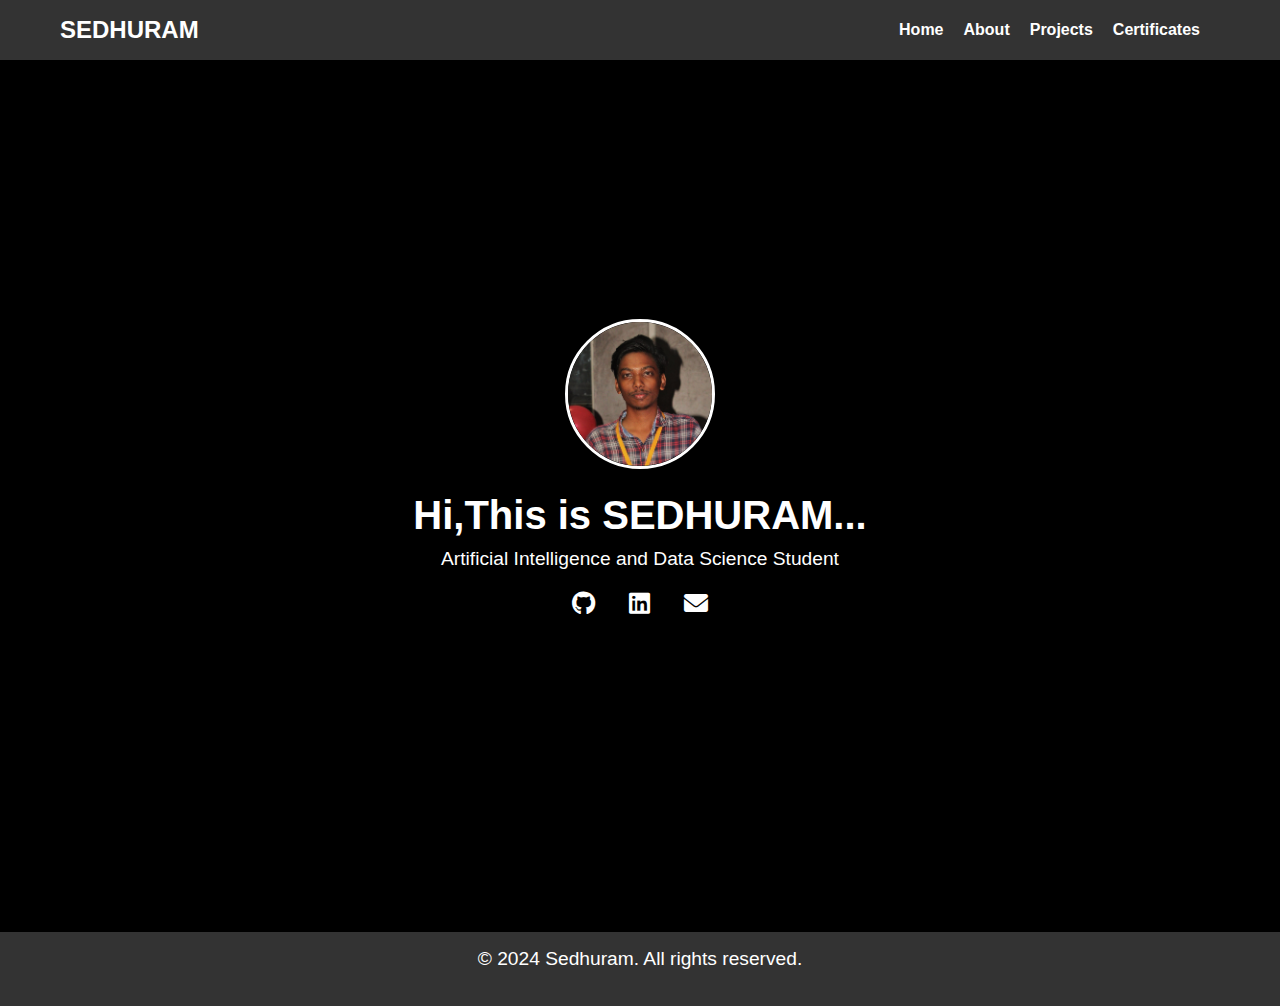
<file: index.html>
<!DOCTYPE html>
<html lang="en">
<head>
    <meta charset="UTF-8">
    <meta name="viewport" content="width=device-width, initial-scale=1.0">
    <title>Your Name | Portfolio</title>
    <link rel="stylesheet" href="styles/style.css">
    <!-- Font Awesome for social icons -->
    <link rel="stylesheet" href="https://cdnjs.cloudflare.com/ajax/libs/font-awesome/6.0.0-beta3/css/all.min.css">
</head>
<body>
    <!-- Navigation Bar -->
    <header>
        <div class="container">
            <h1>SEDHURAM</h1>
            <nav>
                <ul>
                    <li><a href="index.html">Home</a></li>
                    <li><a href="about.html">About</a></li>
                    <li><a href="#projects">Projects</a></li>
                    <li><a href="certificates.html">Certificates</a></li>
                </ul>
            </nav>
        </div>
    </header>

    <!-- Main Content -->
    <section id="home" class="home-section">
        <div class="profile-container">
            <img src="images/profile.jpg" alt="Profile Picture" class="profile-picture">
            <h2>Hi,This is SEDHURAM...</h2>
            <p>Artificial Intelligence and Data Science Student</p>
            <div class="social-icons">
                <a href="https://github.com/sedhuram08" target="_blank"><i class="fab fa-github"></i></a>
                <a href="https://www.linkedin.com/in/sedhuram-s/" target="_blank"><i class="fab fa-linkedin"></i></a>
                <a href="mailto:sedhu5523613@gmail.com"><i class="fas fa-envelope"></i></a>
            </div>
        </div>
    </section>

     

  
    
     

    

    <!-- Footer Section -->
    <footer>
        <p>© 2024 Sedhuram. All rights reserved.</p>
    </footer>
</body>
</html>
</file>
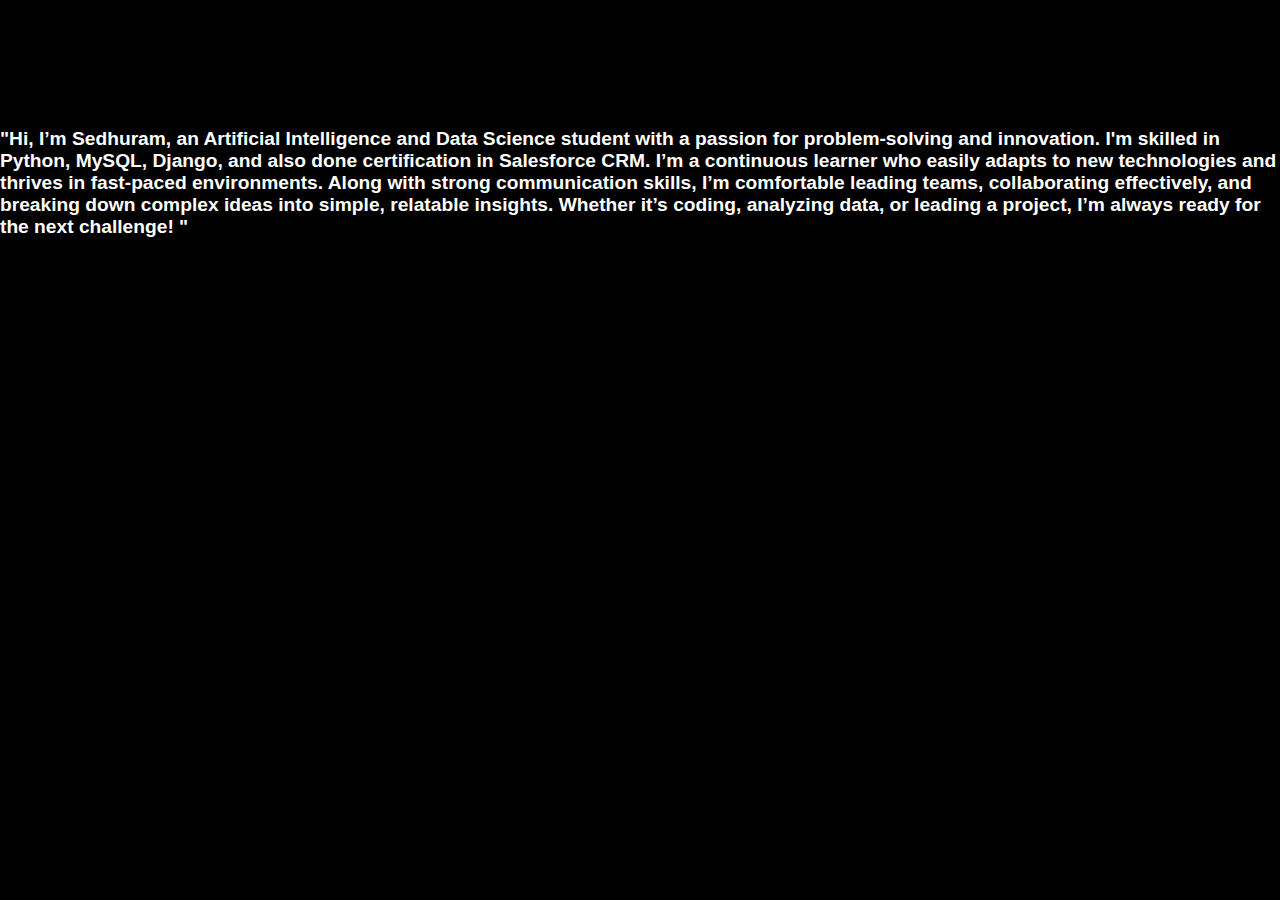
<file: about.html>
<!DOCTYPE html>
<html lang="en">
<head>
    <meta charset="UTF-8">
    <meta name="viewport" content="width=device-width, initial-scale=1.0">
    <title>Document</title>
    <link rel="stylesheet" href="styles/style.css">
</head>
<body>
    <section id="about" class="about-section"></section>
    <h2><p>"Hi, I’m Sedhuram, an Artificial Intelligence and Data Science student with a passion for problem-solving and innovation. I'm skilled in Python, MySQL, Django, and also done certification in Salesforce CRM.

        I’m a continuous learner who easily adapts to new technologies and thrives in fast-paced environments. Along with strong communication skills, I’m comfortable leading teams, collaborating effectively, and breaking down complex ideas into simple, relatable insights. Whether it’s coding, analyzing data, or leading a project, I’m always ready for the next challenge!
        
        "</p></h2>
    

</body>
</html>
</file>
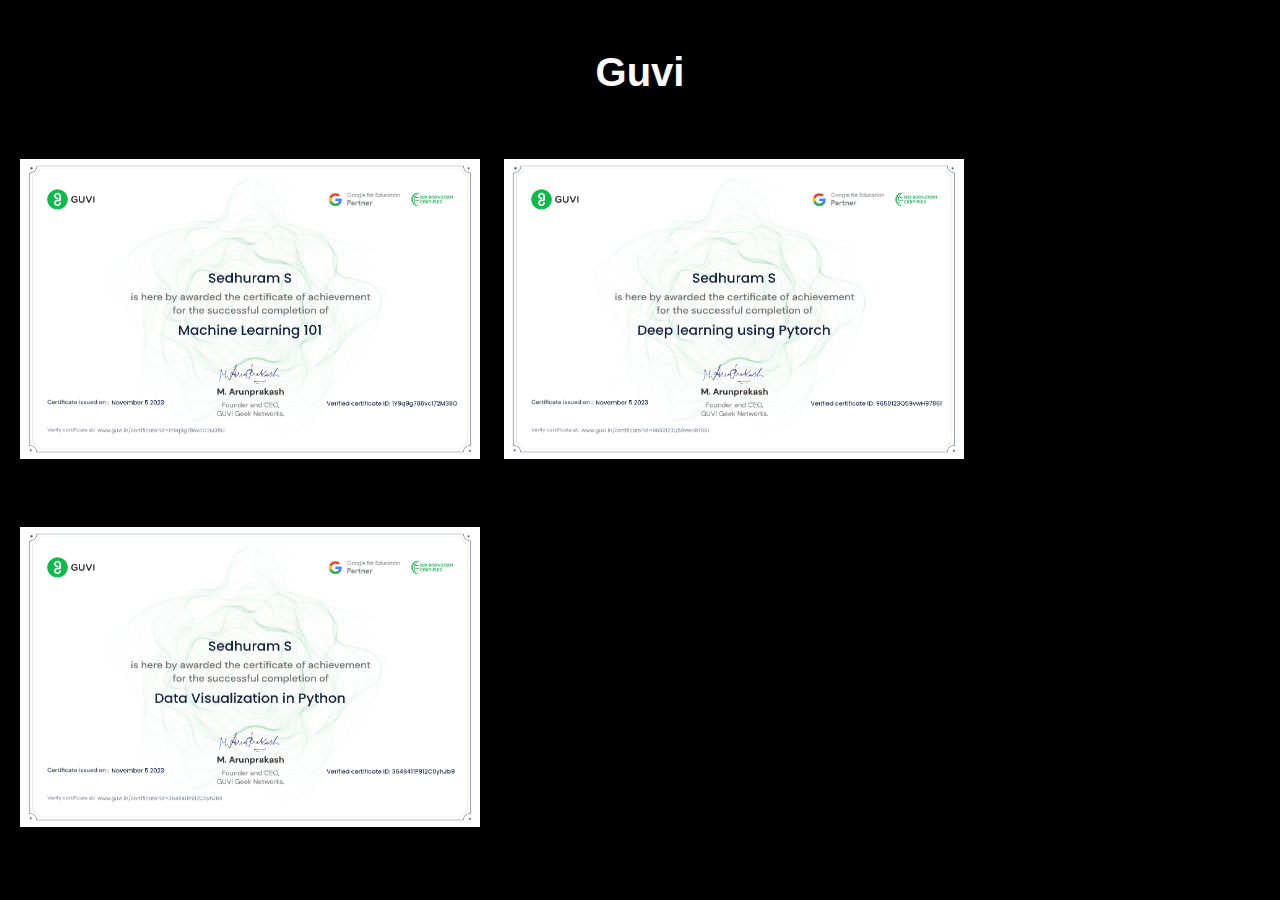
<file: certificates.html>
<!DOCTYPE html>
<html lang="en">

<head>
    <meta charset="UTF-8">
    <meta name="viewport" content="width=device-width, initial-scale=1.0">
    <title>certificates</title>
    <link rel="stylesheet" href="/styles/style.css">

    <style>
        img {
            width: 480px;
            height: 300px;

            display: inline-block;
            padding-left: 20px;
            margin-top: 5%;


        }
        h1{
           font-size:40px;
           text-align: center;
           text-decoration: dotted;
           margin-top: 50px;
        }
    </style>
</head>

<body>
    <div>
        <div id="Certificates">

            <h1>Guvi</h1>
            <img src="images/GuviCertification1.png" alt="img1">
            <img src="images/GuviCertification 2.png" alt="img2">
            <img src="images/GuviCertification3.png" alt="img3">
        </div>
    </div>
</body>

</html>
</file>
<file: styles/style.css>
/* Reset default styling */
* {
    margin: 0;
    padding: 0;
    box-sizing: border-box;
}

body {
    font-family: 'Arial', sans-serif;
    color: white;
    background-color: #000;
    overflow-x: hidden;
}

.GuviCertificates{
    height: 50px;
    width: 50px;
}

/* Header Styling */
header {
    background: #333;
    width: 100%;
    padding: 1rem 0;
    position: fixed;
    top: 0;
    z-index: 1000;
}

.container {
    max-width: 1200px;
    margin: 0 auto;
    display: flex;
    justify-content: space-between;
    align-items: center;
    padding: 0 20px;
}

h1 {
    font-size: 1.5rem;
    color: white;
}

nav ul {
    list-style: none;
    display: flex;
}

nav ul li {
    margin-right: 20px;
}

nav ul li a {
    text-decoration: none;
    color: white;
    font-weight: bold;
}

/* Profile Section */
.home-section {
    display: flex;
    align-items: center;
    justify-content: center;
    height: 100vh;
    text-align: center;
    padding-top: 100px; /* offset for fixed header */
}
.about-section{
    display: flex;
    background-color: black;
    text-align: center;
    align-items: center;
    padding: auto;
}


.profile-container {
    max-width: 600px;
    text-align: center;
}

.profile-picture {
    width: 150px;
    height: 150px;
    border-radius: 50%;
    border: 3px solid white;
    margin-bottom: 20px;
}

h2 {
    font-size: 2.5rem;
    margin-bottom: 10px;
}

p {
    font-size: 1.2rem;
    margin-bottom: 20px;
}

.social-icons {
    margin-top: 20px;
}

.social-icons a {
    color: white;
    font-size: 1.5rem;
    margin: 0 15px;
    text-decoration: none;
}

.social-icons a:hover {
    color: #ddd;
}

/* Section Styling */
section {
    padding: 4rem 0;
    text-align: center;
}

footer {
    background: #333;
    color: white;
    text-align: center;
    padding: 1rem 0;
    margin-top: 2rem;
}

/* Responsive Design */
@media (max-width: 768px) {
    nav ul {
        flex-direction: column;
        align-items: center;
        background-color: #333;
        position: absolute;
        width: 100%;
        top: 60px;
        left: -100%;
        transition: all 0.5s ease;
    }

    nav ul.show {
        left: 0;
    }

    nav ul li {
        margin: 10px 0;
    }

    .container {
        flex-direction: column;
    }
}
</file>
